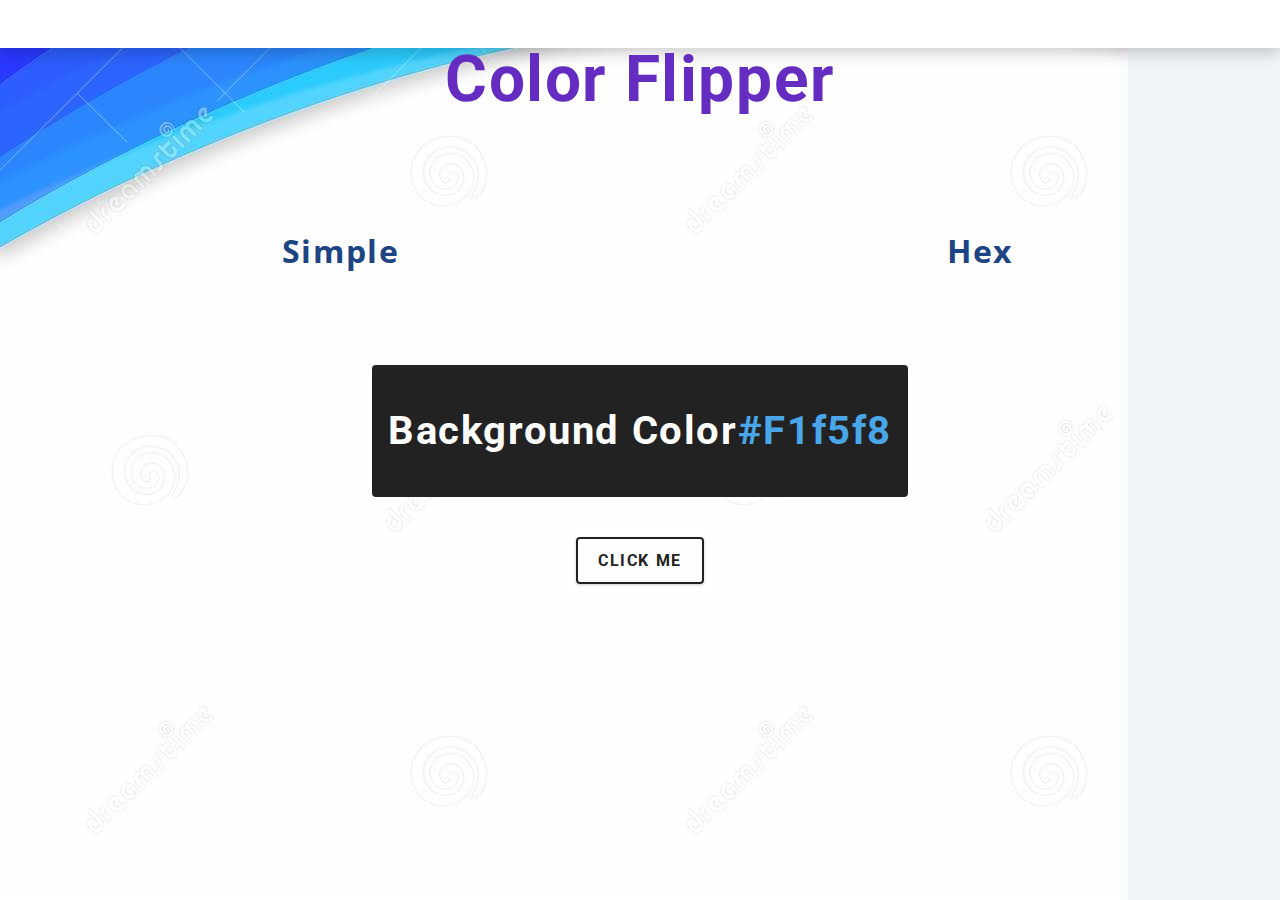
<file: color flipper/index.html>
<!DOCTYPE html>
<html lang="en">
<head>
    <meta charset="UTF-8">
    <meta http-equiv="X-UA-Compatible" content="IE=edge">
    <meta name="viewport" content="width=device-width, initial-scale=1.0">
    <title>Color Flipper</title>
    <link rel="stylesheet" href="styles.css">
</head>
<body>
    <nav>
        <div class="nav-centre">
            <h1 style="color: rgb(101, 44, 193);">Color Flipper</h4>
            <ul class="nav-links">
                <li>
                    <a href="index.html" style="color: rgb(30, 69, 131);" >simple</a>
                </li>
                <li>
                    <a href="hex.html" style="color: rgb(30, 69, 131);">hex</a>
                </li>
            </ul>
        </div>
    </nav>
    <main>
        <div class="container">
            <h2>Background Color<span class="color">#f1f5f8</span></h2>
            <button class="btn btn-hero" id="btn">click me</button>
        </div>
    </main>
    <script src="app.js"></script>
</body>
</html>
</file>
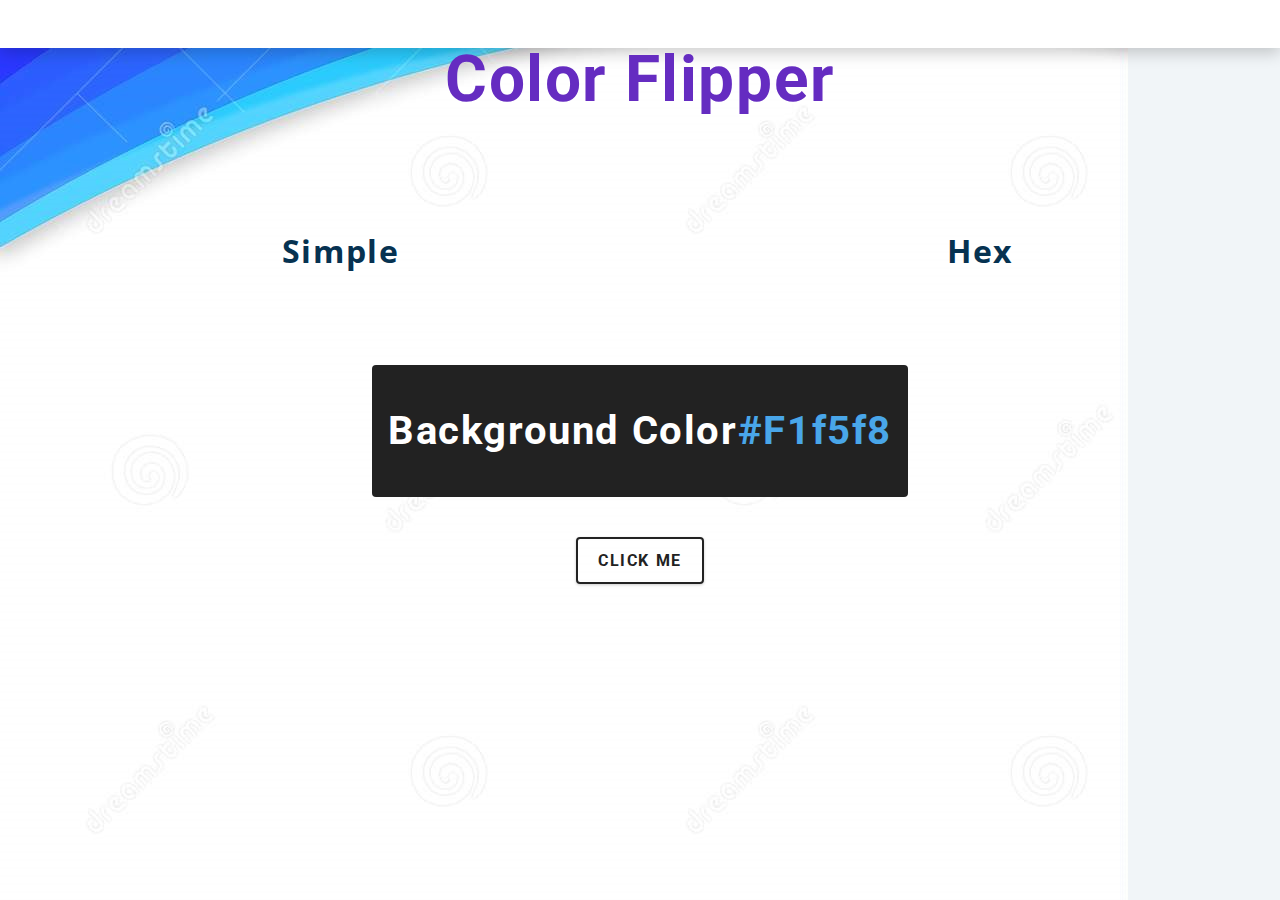
<file: color flipper/hex.html>
<!DOCTYPE html>
<html lang="en">
<head>
    <meta charset="UTF-8">
    <meta http-equiv="X-UA-Compatible" content="IE=edge">
    <meta name="viewport" content="width=device-width, initial-scale=1.0">
    <title>Color Flipper</title>
    <link rel="stylesheet" href="styles.css">
</head>
<body>
    <nav>
        <div class="nav-centre">
            <h1 style="color: rgb(101, 44, 193);">Color Flipper</h1>
            <ul class="nav-links">
                <li>
                    <a href="index.html">simple</a>
                </li>
                <li>
                    <a href="hex.html">hex</a>
                </li>
            </ul>
        </div>
    </nav>
    <main>
        <div class="container">
            <h2>Background Color<span class="color">#f1f5f8</span></h2>
            <button class="btn btn-hero" id="btn">click me</button>
        </div>
    </main>
    <script src="hex.js"></script>
</body>
</html>
</file>
<file: color flipper/styles.css>
/*
=============== 
Fonts
===============
*/
@import url("https://fonts.googleapis.com/css?family=Open+Sans|Roboto:400,700&display=swap");

/*
=============== 
Variables
===============
*/

:root {
  /* dark shades of primary color*/
  --clr-primary-1: hsl(205, 86%, 17%);
  --clr-primary-2: hsl(205, 77%, 27%);
  --clr-primary-3: hsl(205, 72%, 37%);
  --clr-primary-4: hsl(205, 63%, 48%);
  /* primary/main color */
  --clr-primary-5: hsl(205, 78%, 60%);
  /* lighter shades of primary color */
  --clr-primary-6: hsl(205, 89%, 70%);
  --clr-primary-7: hsl(205, 90%, 76%);
  --clr-primary-8: hsl(205, 86%, 81%);
  --clr-primary-9: hsl(205, 90%, 88%);
  --clr-primary-10: hsl(205, 100%, 96%);
  /* darkest grey - used for headings */
  --clr-grey-1: hsl(209, 61%, 16%);
  --clr-grey-2: hsl(211, 39%, 23%);
  --clr-grey-3: hsl(209, 34%, 30%);
  --clr-grey-4: hsl(209, 28%, 39%);
  /* grey used for paragraphs */
  --clr-grey-5: hsl(210, 22%, 49%);
  --clr-grey-6: hsl(209, 23%, 60%);
  --clr-grey-7: hsl(211, 27%, 70%);
  --clr-grey-8: hsl(210, 31%, 80%);
  --clr-grey-9: hsl(212, 33%, 89%);
  --clr-grey-10: hsl(210, 36%, 96%);
  --clr-white: #fff;
  --clr-red-dark: hsl(360, 67%, 44%);
  --clr-red-light: hsl(360, 71%, 66%);
  --clr-green-dark: hsl(125, 67%, 44%);
  --clr-green-light: hsl(125, 71%, 66%);
  --clr-black: #222;
  --ff-primary: "Roboto", sans-serif;
  --ff-secondary: "Open Sans", sans-serif;
  --transition: all 0.3s linear;
  --spacing: 0.1rem;
  --radius: 0.25rem;
  --light-shadow: 0 5px 15px rgba(0, 0, 0, 0.1);
  --dark-shadow: 0 5px 15px rgba(0, 0, 0, 0.2);
  --max-width: 1170px;
  --fixed-width: 620px;
}
/*
=============== 
Global Styles
===============
*/

*,
::after,
::before {
  margin: 0;
  padding: 0;
  box-sizing: border-box;
}
body {
  font-family: var(--ff-secondary);
  background: var(--clr-grey-10);
  color: var(--clr-grey-1);
  line-height: 1.5;
  font-size: 0.875rem;
  background-image:  url("abstract-blue-circle-stack-top-bottom-template-background-design-brochure-presentation-poster-annual-report-magazine-127274756.jpg");
  background-repeat: no-repeat;
  /* background-color: #000; */
  /* opacity: 100%; */
}
ul {
  list-style-type: none;
}
a {
  text-decoration: none;
}
h1,
h2,
h3,
h4 {
  letter-spacing: var(--spacing);
  text-transform: capitalize;
  line-height: 1.25;
  margin-bottom: 0.75rem;
  font-family: var(--ff-primary);
  text-align: center;
}
h1 {
  font-size: 3rem;
}
h2 {
  font-size: 2rem;
}
h3 {
  font-size: 1.25rem;
}
h4 {
  font-size: 0.875rem;
}
p {
  margin-bottom: 1.25rem;
  color: var(--clr-grey-5);
}
@media screen and (min-width: 800px) {
  h1 {
    font-size: 4rem;
  }
  h2 {
    font-size: 2.5rem;
  }
  h3 {
    font-size: 1.75rem;
  }
  h4 {
    font-size: 1rem;
  }
  body {
    font-size: 1rem;
  }
  h1,
  h2,
  h3,
  h4 {
    line-height: 2.5;
    
  }
}
/*  global classes */

/* section */
.section {
  padding: 5rem 0;
}

.section-center {
  width: 90vw;
  margin: 0 auto;
  max-width: 1170px;
}
@media screen and (min-width: 992px) {
  .section-center {
    width: 95vw;
  }
}
main {
  min-height: 100vh;
  display: grid;
  place-items: center;
}

/*
=============== 
Nav
===============
*/
nav {
  background: var(--clr-white);
  height: 3rem;
  display: grid;
  align-items: center;
  box-shadow: var(--dark-shadow);
}
.nav-center {
  width: 90vw;
  max-width: var(--fixed-width);
  margin: 0 auto;
  display: flex;
  align-items: center;
  justify-content: space-between;
}
.nav-center h4 {
  margin-bottom: 0;
  color: var(--clr-primary-5);
}
.nav-links {
    display: flex;
    align-items: flex-end;
    justify-content: space-around;
    font-size: medium;
    font-size: 80px;
}
nav a {
  text-transform: capitalize;
  font-weight: 700;
  font-size: 1rem;
  color: var(--clr-primary-1);
  letter-spacing: var(--spacing);
  margin-right: -1rem;
  font-size: 40%;
}
nav a:hover {
  color: var(--clr-primary-5);
}
/*
=============== 
Container
===============
*/
main {
  min-height: calc(100vh - 3rem);
  display: grid;
  place-items: center;
}
.container {
  text-align: center;
}
.container h2 {
  background: var(--clr-black);
  color: var(--clr-white);
  padding: 1rem;
  border-radius: var(--radius);
  margin-bottom: 2.5rem;
}
.color {
  color: var(--clr-primary-5);
}
.btn-hero {
  font-family: var(--ff-primary);
  text-transform: uppercase;
  background: transparent;
  color: var(--clr-black);
  letter-spacing: var(--spacing);
  display: inline-block;
  font-weight: 700;
  transition: var(--transition);
  border: 2px solid var(--clr-black);
  cursor: pointer;
  box-shadow: 0 1px 3px rgba(0, 0, 0, 0.2);
  border-radius: var(--radius);
  font-size: 1rem;
  padding: 0.75rem 1.25rem;
}
.btn-hero:hover {
  color: var(--clr-white);
  background: var(--clr-black);
}
</file>
